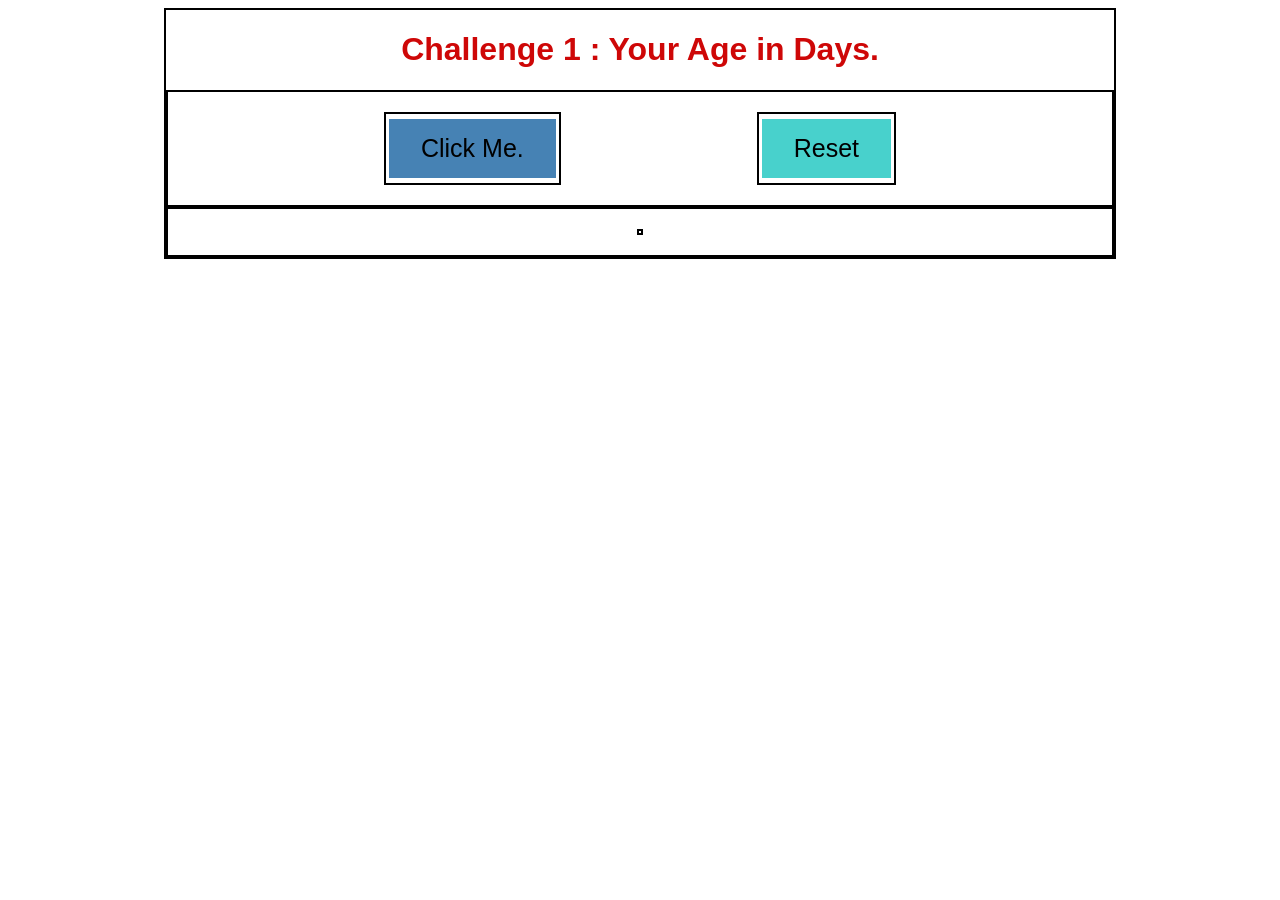
<file: P-1 Your Age in days/index.html>
<html lang="en">
<head>
    <meta charset="UTF-8">
    <meta http-equiv="X-UA-Compatible" content="IE=edge">
    <meta name="viewport" content="width=device-width, initial-scale=1.0">
    <title>Javascript on Steriods.</title>
    <link rel="stylesheet" href="style.css">
</head>
<body>
    
    <div class="Container">
        <h1 class="chall">Challenge 1 : Your Age in Days.</h1>
        <div class="Box-flex">

            <div>
                <button class="Btn1" onclick="ageInDays()">Click Me.</button>
            </div>
    
            <div>
                <button class="Btn2" onclick="reset()">Reset</button>
            </div>
        </div>


        <div class="Box-flex">
            <div id="Box-flex-result"></div>
        </div>
    
    </div>
    <script src="script.js"></script>
</body>
</html>
</file>
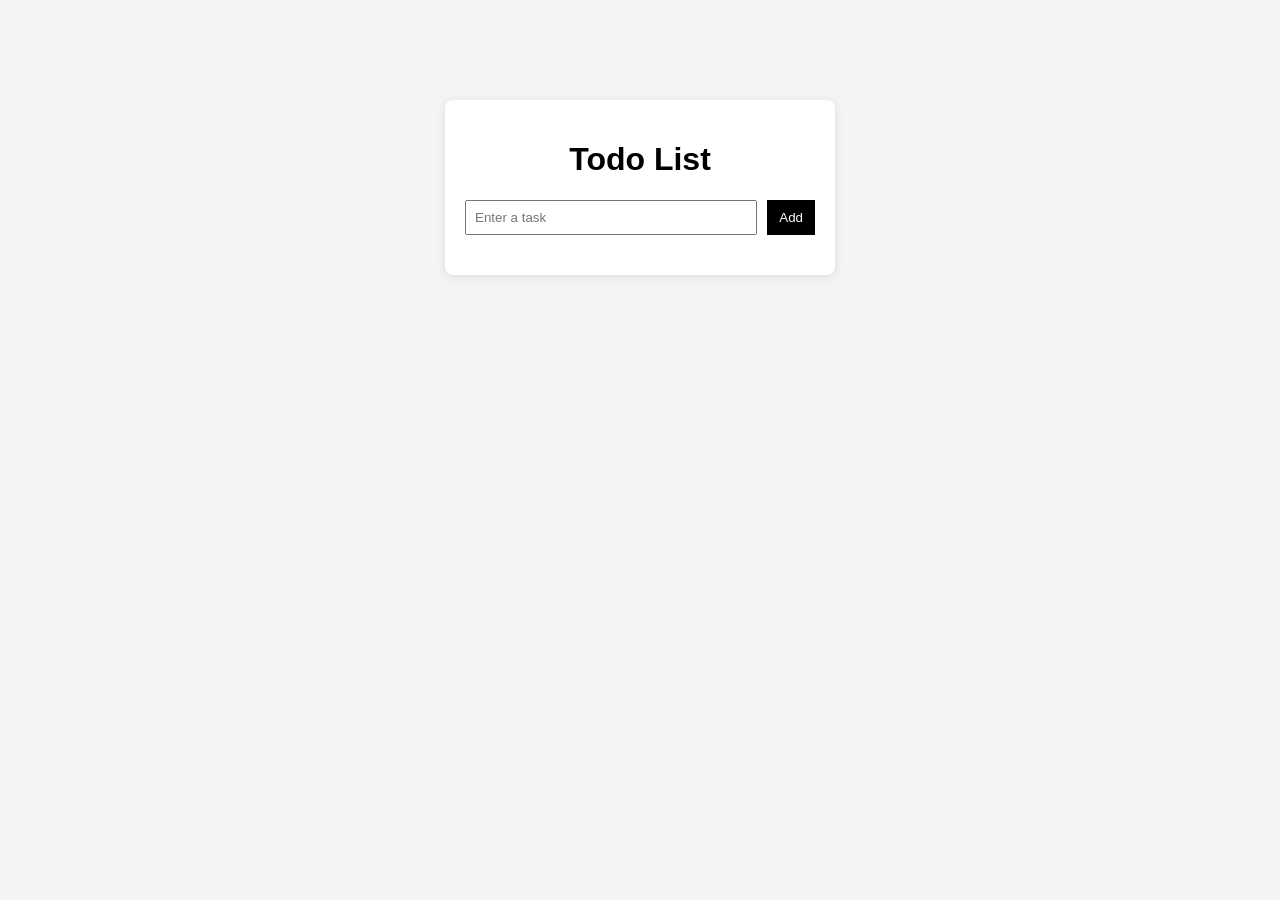
<file: P-4 Create Todo-list-app/index.html>
<!DOCTYPE html>
<html lang="en">
<head>
  <meta charset="UTF-8">
  <title>Todo App</title>
  <link rel="stylesheet" href="style.css">
</head>

<body>

<div class="container">
  <h1>Todo List</h1>

  <div class="input-section">
    <input type="text" id="taskInput" placeholder="Enter a task">
    <button onclick="addTask()">Add</button>
  </div>

  <ul id="taskList"></ul>
</div>

<script src="script.js"></script>

</body>
</html>
</file>
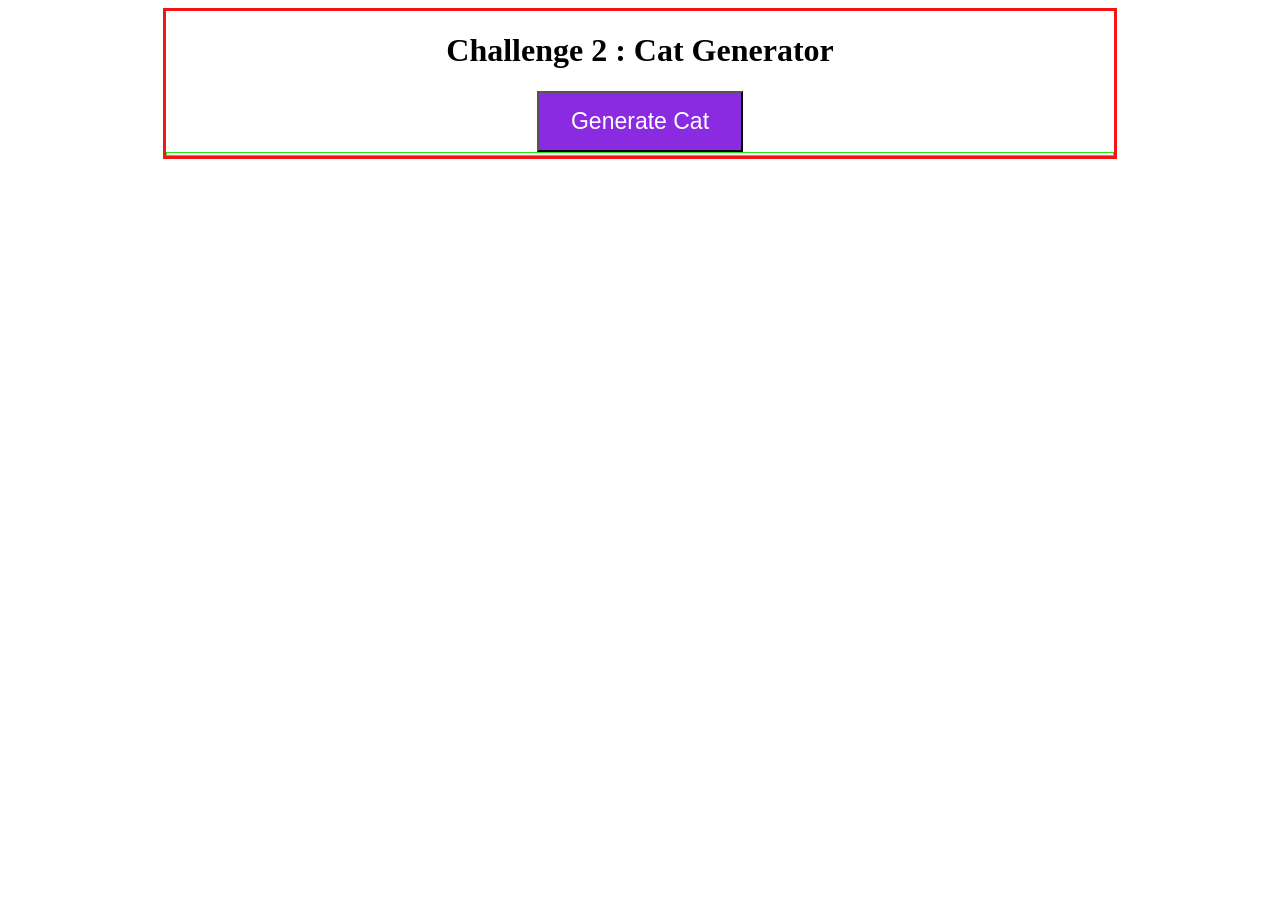
<file: P-2 Generate cat/index2.html>
<html lang="en">
<head>
    <meta charset="UTF-8">
    <meta http-equiv="X-UA-Compatible" content="IE=edge">
    <meta name="viewport" content="width=device-width, initial-scale=1.0">
    <title>Javascript on Steriods.</title>
    <link rel="stylesheet" href="style2.css">
</head>
<body>
    <div class="Container">
        <h1>Challenge 2 : Cat Generator</h1>
        <button class="Btn1" id="cargen" onclick="generateCat()">Generate Cat</button>
           
            <div class="Box-flex" id="Box-flex-gen">
            </div>
        </div> 
    
    <script src="script2.js"></script>
</body>
</html>
</file>
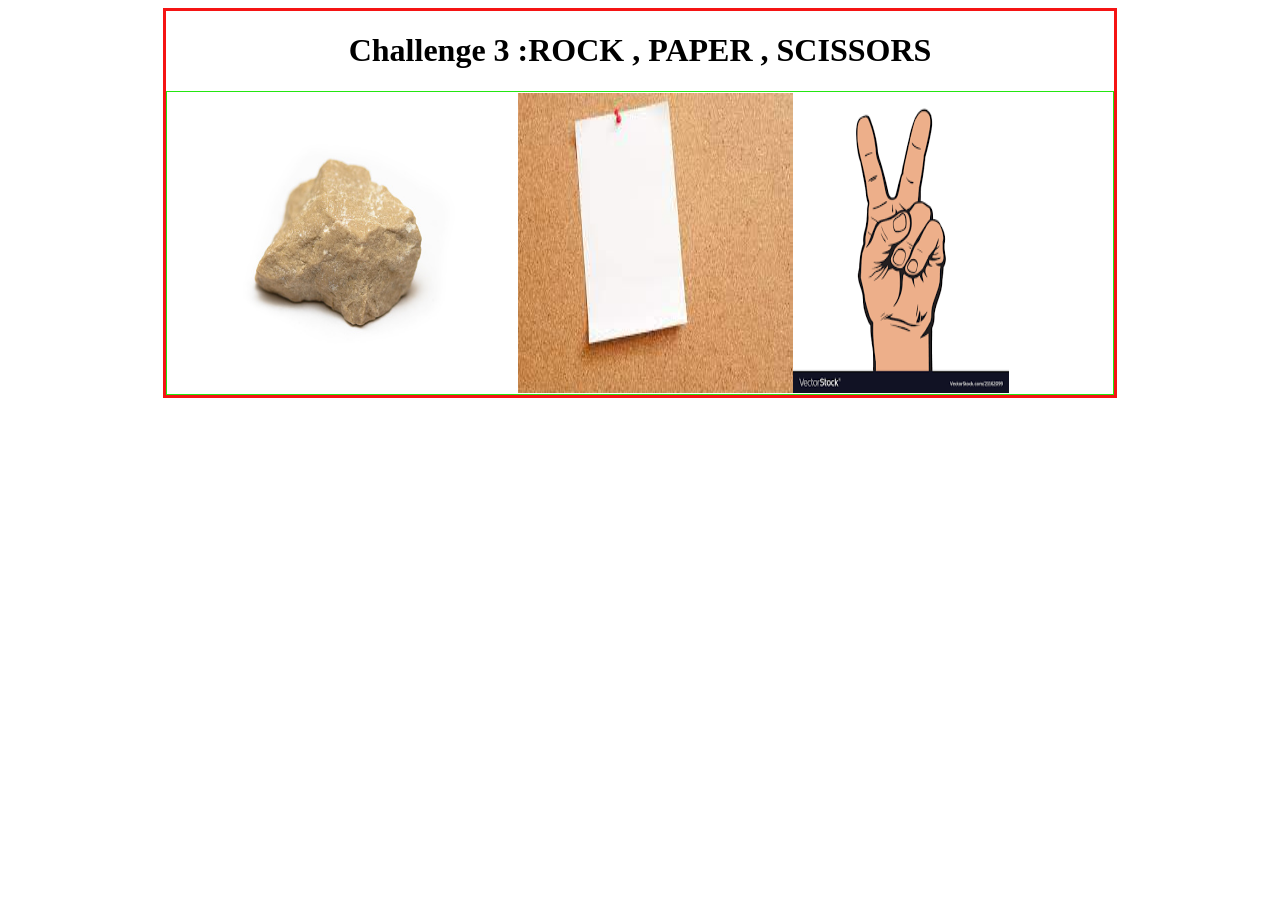
<file: P-3 Rock paper sci/index3.html>
<html lang="en">
<head>
    <meta charset="UTF-8">
    <meta http-equiv="X-UA-Compatible" content="IE=edge">
    <meta name="viewport" content="width=device-width, initial-scale=1.0">
    <title>Java scriptson Steriods</title>
    <link rel="stylesheet" href="style3.css">
</head>
<body>
    <div class="Container">
        <h1> Challenge 3 :ROCK , PAPER , SCISSORS</h1>
        
        <div class="Box-flex-rps" id="Box-flex-rps-div">
            <img src="Rock.jpg" height="300" width="350" alt="" onclick="rpsgame(this)">
            <img src="Paper.jpg" alt="" onclick="rpsgame(this)">
            <img src="Scissors.png" alt="" onclick="rpsgame(this)">
        </div>

    </div>

    <script src="script3.js"></script>
</body>
</html>
</file>
<file: P-1 Your Age in days/style.css>
.Container{
   border: 2px solid black;
   width: 75%;
   margin: 0 auto;
   text-align: center;
}


.chall{
   font-family:sans-serif;
   color: rgb(206, 7, 7);
}



.Box-flex{
   display: flex;
   border: 2px solid black;
   padding: 20px;
   flex-wrap: wrap;
   justify-content: space-evenly;
   flex-direction: row;
}



.Box-flex div{
   display: flex ;
   padding: 1px;
   border: 2px solid black;
   color: rgb(14, 212, 57);

}



.Btn1{
   background-color: steelblue;
   border:orange;
   padding: 15px 32px;
   font-size: 25px;
   margin: 4px 2px;
   font-style: inherit;
   font-family: 'Gill Sans', 'Gill Sans MT', Calibri, 'Trebuchet MS', sans-serif;
}

.Btn2:hover{
   color: white;
   background-color: rgb(48, 138, 13);
}


.Btn2{
    background-color:mediumturquoise;
    border:orange;
    padding: 15px 32px;
    font-size: 25px;
    margin: 4px 2px;
    font-style: inherit;
    font-family: 'Gill Sans', 'Gill Sans MT', Calibri, 'Trebuchet MS', sans-serif;
 }


 .Btn1:hover{
   color: white;
   background-color:tomato;
}
</file>
<file: P-4 Create Todo-list-app/style.css>
body {
  font-family: Arial, sans-serif;
  background: #f4f4f4;
  display: flex;
  justify-content: center;
  margin-top: 100px;
}

.container {
  background: white;
  padding: 20px;
  width: 350px;
  border-radius: 8px;
  box-shadow: 0 2px 10px rgba(0,0,0,0.1);
}

h1 {
  text-align: center;
}

.input-section {
  display: flex;
  gap: 10px;
}

input {
  flex: 1;
  padding: 8px;
}

button {
  padding: 8px 12px;
  cursor: pointer;
  background: black;
  color: white;
  border: none;
}

ul {
  margin-top: 20px;
  padding: 0;
}

li {
  list-style: none;
  padding: 8px;
  border-bottom: 1px solid #ddd;
  display: flex;
  justify-content: space-between;
}
</file>
<file: P-2 Generate cat/style2.css>
.Container{
    border: 3px solid rgb(245, 20, 20);
    width: 75%;
    margin: 0 auto;
    text-align: center;
}


.Box-flex{
   display: flex;
   border: 1px solid rgb(36, 230, 18);
   flex-wrap: wrap;
   padding: 1px;
}

.Btn1{
    background-color: blueviolet;
    padding: 15px 32px;
    font-size: 23px;
    font-family: 'Lucida Sans', 'Lucida Sans Regular', 'Lucida Grande', 'Lucida Sans Unicode', Geneva, Verdana, sans-serif;
    color: white;
}

.Btn1:hover{
    background-color: yellow;
    color: teal;
    font-size: 25px ;
}

.Box-flex img{
    border: 1px solid green;
    margin: 10px;
    box-shadow: 0px 10px 50px grey;
}
</file>
<file: P-3 Rock paper sci/style3.css>
.Box-flex-rps img:hover{
    
    box-shadow: 0px 10px 50px rgb(78, 22, 131);
}

.Container{
    border: 3px solid rgb(245, 20, 20);
    width: 75%;
    margin: 0 auto;
    text-align: center;
}


.Box-flex-rps{
   display: flex;
   border: 1px solid rgb(36, 230, 18);
   flex-wrap: wrap;
   flex-direction: row;

   padding: 1px;
}
</file>
